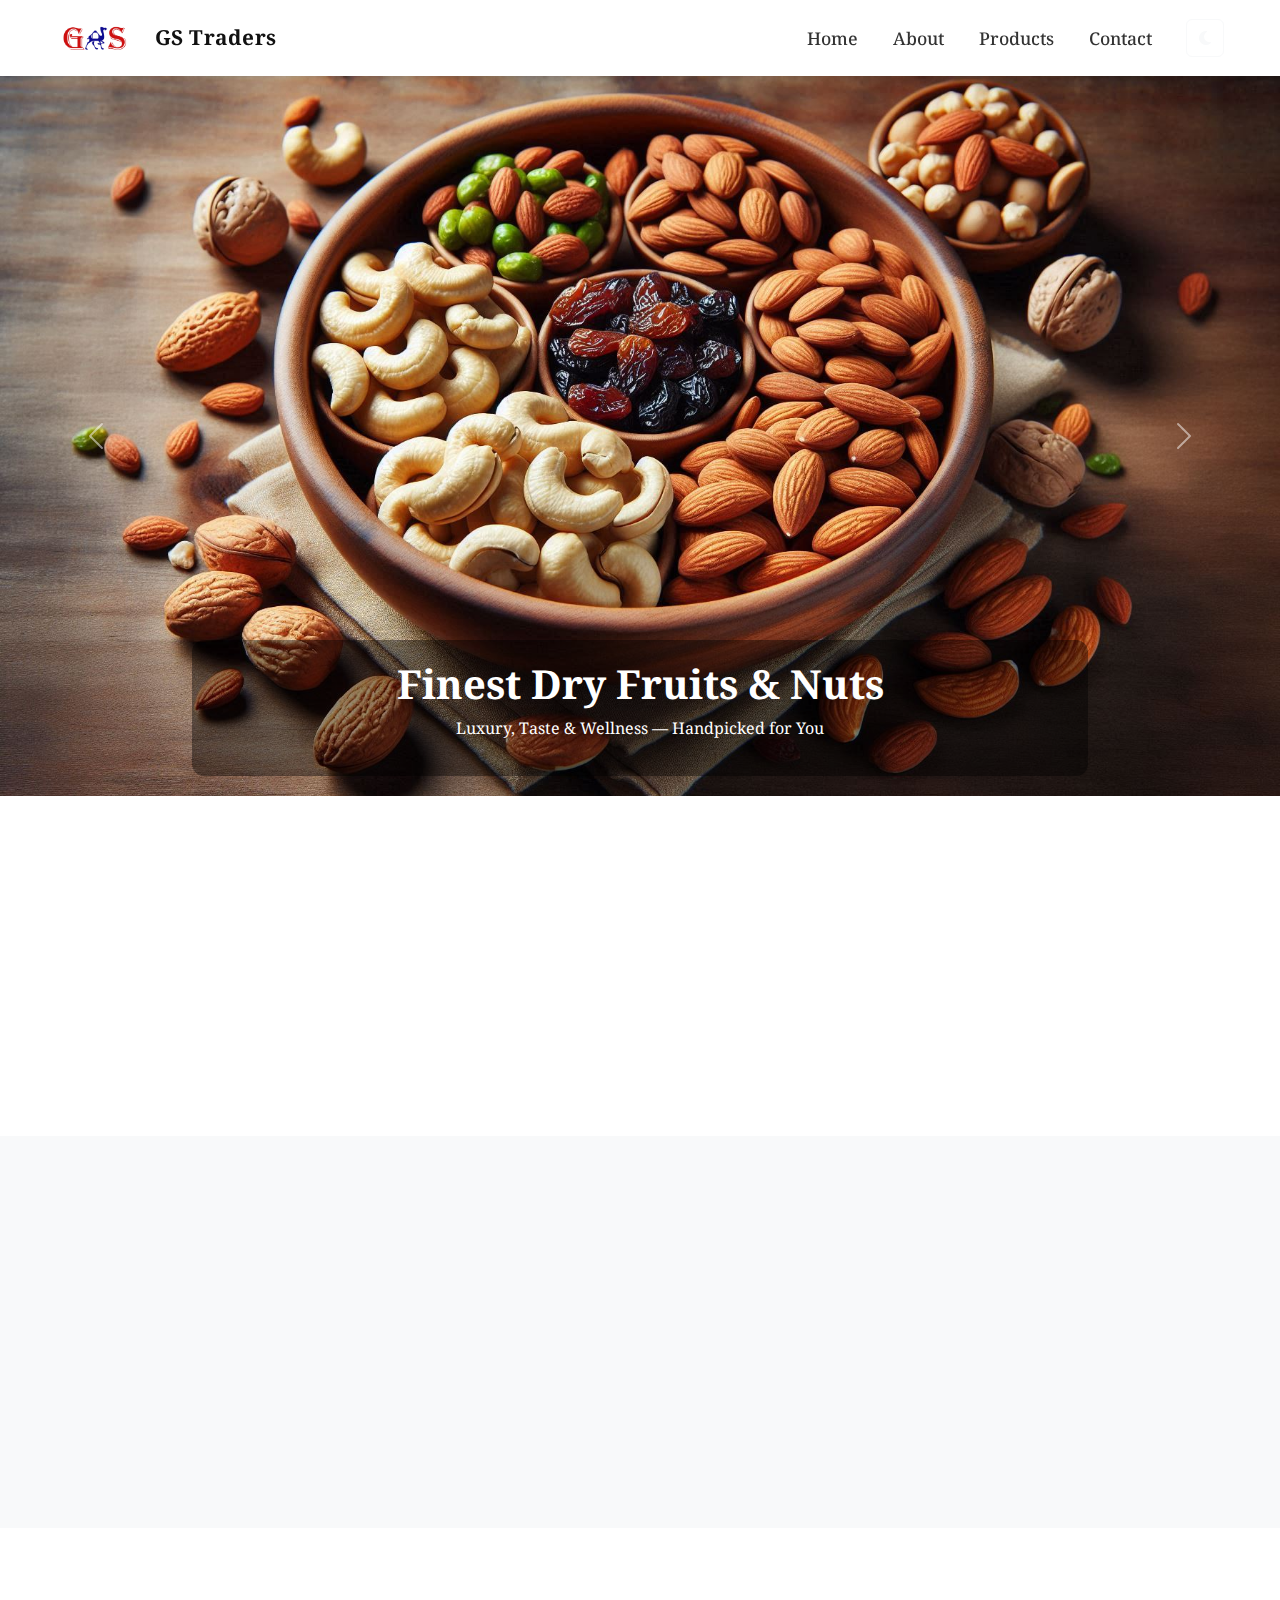
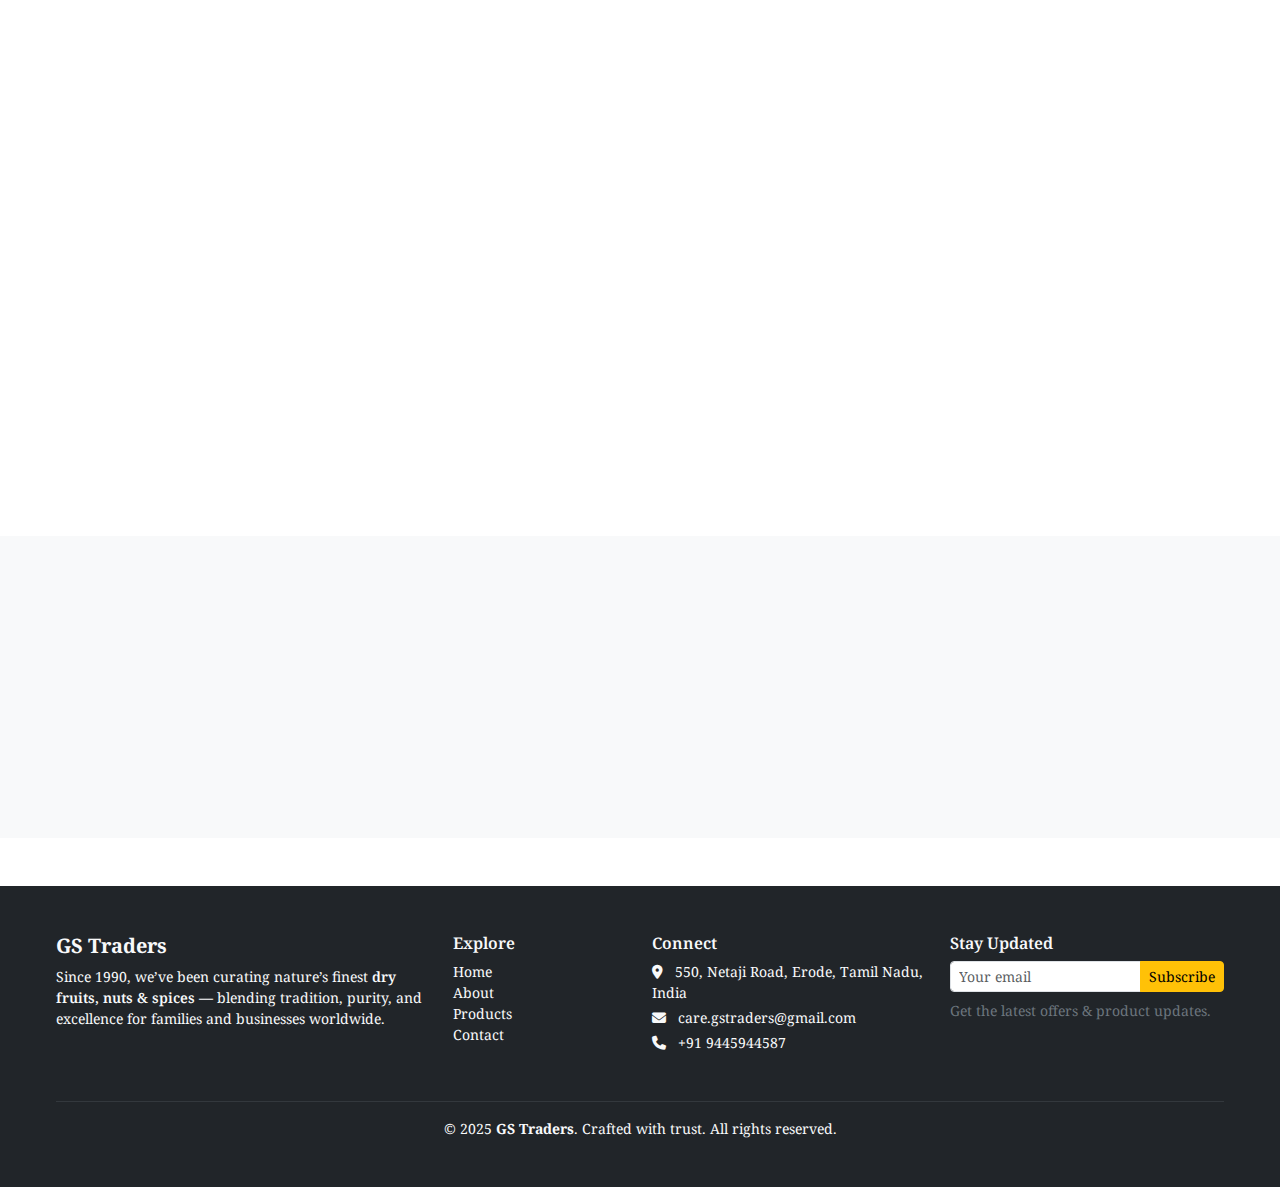
<file: index.html>
<!DOCTYPE html>
<html lang="en" data-bs-theme="light">

<head>
    <meta charset="UTF-8">
    <meta name="viewport" content="width=device-width, initial-scale=1.0">
    <title>GS Traders | Premium Dry Fruits & Nuts</title>
    <meta name="description"
        content="GS Traders offers premium dry fruits, nuts, and spices. Retail and wholesale of cashews, almonds, pistachios, raisins, dates, black pepper, and cardamom. Trusted quality since 1990.">

    <!-- Favicon -->
    <link rel="icon" href="assets/images/gsl.png" type="image/png">

    <!-- Google Fonts -->
    <link
        href="https://fonts.googleapis.com/css2?family=Noto+Serif:wght@400;700&family=Poppins:wght@400;500;600&display=swap"
        rel="stylesheet">

    <!-- CSS Libraries -->
    <link href="https://cdn.jsdelivr.net/npm/bootstrap@5.3.3/dist/css/bootstrap.min.css" rel="stylesheet">
    <link rel="stylesheet" href="https://cdnjs.cloudflare.com/ajax/libs/font-awesome/6.4.0/css/all.min.css">
    <link rel="stylesheet" href="https://unpkg.com/aos@next/dist/aos.css" />

    <!-- Your Custom CSS -->
    <link rel="stylesheet" href="assets/css/style.css">

    <!-- Open Graph / Social Sharing -->
    <meta property="og:title" content="GS Traders | Premium Dry Fruits & Nuts">
    <meta property="og:description"
        content="Retail and wholesale of premium dry fruits, nuts, and spices. Trusted quality since 1990.">
    <meta property="og:image" content="assets/images/gsl.png">
    <meta property="og:url" content="https://gstraders.mini.site/">
    <meta property="og:type" content="website">

    <!-- Twitter Card -->
    <meta name="twitter:card" content="summary_large_image">
    <meta name="twitter:title" content="GS Traders | Premium Dry Fruits & Nuts">
    <meta name="twitter:description"
        content="Retail and wholesale of premium dry fruits, nuts, and spices. Trusted quality since 1990.">
    <meta name="twitter:image" content="assets/images/gsl.png">

    <!-- Social Media Links (optional usage in head for reference) -->
    <meta name="twitter:site" content="@GS_TRADERS_">
    <meta name="instagram" content="https://www.instagram.com/gs_traders_erode">
    <meta name="facebook" content="https://www.facebook.com/profile.php?id=61579177513808&rdid=6mcbnh9eTxv6BLPH#">
    <meta name="whatsapp" content="https://wa.me/919445944587">
    <meta name="x-site" content="https://x.com/GS_TRADERS_">
</head>


<body>
    <!-- Main Navbar -->
    <nav class="navbar navbar-expand-lg shadow-sm sticky-top custom-navbar">
        <div class="container">
            <!-- Brand -->
            <a class="navbar-brand d-flex align-items-left" href="index.html">
                <img src="assets/images/gsl.png" alt="GS Traders Logo" height="45">
                <span class="ms-2 fw-bold brand-text">GS Traders</span>
            </a>

            <!-- Toggler -->
            <button class="navbar-toggler" type="button" data-bs-toggle="collapse" data-bs-target="#navMenu">
                <span class="navbar-toggler-icon"></span>
            </button>

            <!-- Menu -->
            <div class="collapse navbar-collapse justify-content-end" id="navMenu">
                <ul class="navbar-nav mb-2 mb-lg-0">
                    <li class="nav-item">
                        <a class="nav-link active" href="index.html">Home</a>
                    </li>
                    <li class="nav-item">
                        <a class="nav-link" href="about.html">About</a>
                    </li>
                    <li class="nav-item">
                        <a class="nav-link" href="products.html">Products</a>
                    </li>
                    <li class="nav-item">
                        <a class="nav-link" href="contact.html">Contact</a>
                    </li>
                </ul>
                <!-- Dark Mode Toggle -->
                <button class="btn btn-outline-light ms-lg-3" id="darkModeToggle">
                    <i class="fas fa-moon"></i>
                </button>
            </div>
        </div>
    </nav>

    <!-- Hero Carousel -->
    <div id="heroCarousel" class="carousel slide hero-carousel" data-bs-ride="carousel" data-bs-interval="2500">
        <div class="carousel-inner">

            <!-- Dry Fruits Slide -->
            <div class="carousel-item active">
                <a href="products.html#dryfruits">
                    <img src="assets/images/dryfruits/6.jpeg" class="d-block w-100" alt="Dry Fruits Collection">
                    <div class="carousel-caption hero-text">
                        <h1 class="fw-bold">Finest Dry Fruits & Nuts</h1>
                        <p>Luxury, Taste & Wellness — Handpicked for You</p>
                    </div>
                </a>
            </div>

            <!-- Dates Slide -->
            <div class="carousel-item">
                <a href="products.html#dates">
                    <img src="assets/images/dates/2.jpeg" class="d-block w-100" alt="Premium Dates Collection">
                    <div class="carousel-caption hero-text">
                        <h1 class="fw-bold">Premium Dates</h1>
                        <p>Sweetness of Nature, Delivered Fresh</p>
                    </div>
                </a>
            </div>

            <!-- Spices Slide -->
            <div class="carousel-item">
                <a href="products.html#spices">
                    <img src="assets/images/spices/2.jpeg" class="d-block w-100" alt="Authentic Spices Collection">
                    <div class="carousel-caption hero-text">
                        <h1 class="fw-bold">Authentic Spices</h1>
                        <p>Adding Richness & Aroma to Every Dish</p>
                    </div>
                </a>
            </div>

        </div>

        <!-- Carousel Controls -->
        <button class="carousel-control-prev" type="button" data-bs-target="#heroCarousel" data-bs-slide="prev">
            <span class="carousel-control-prev-icon" aria-hidden="true"></span>
            <span class="visually-hidden">Previous</span>
        </button>
        <button class="carousel-control-next" type="button" data-bs-target="#heroCarousel" data-bs-slide="next">
            <span class="carousel-control-next-icon" aria-hidden="true"></span>
            <span class="visually-hidden">Next</span>
        </button>
    </div>

    <!-- Categories -->
    <section class="py-5" id="categories">
        <div class="container">
            <h2 class="section-title text-center mb-5" data-aos="fade-up">Our Categories</h2>
            <div class="row g-4">
                <div class="col-md-3 col-6" data-aos="zoom-in">
                    <div class="card category-card text-center p-4">
                        <img src="assets/images/icons/4.png" alt="Dry Fruits" class="mb-3 d-block mx-auto"
                            style="width:50px; height:50px;">
                        <h5>Dry Fruits</h5>
                    </div>
                </div>

                <div class="col-md-3 col-6" data-aos="zoom-in" data-aos-delay="100">
                    <div class="card category-card text-center p-4">
                        <img src="assets/images/icons/2.png" alt="Dry Fruits" class="mb-3 d-block mx-auto"
                            style="width:50px; height:50px;">
                        <h5>Healthy Nuts</h5>
                    </div>
                </div>
                <div class="col-md-3 col-6" data-aos="zoom-in" data-aos-delay="200">
                    <div class="card category-card text-center p-4">
                        <img src="assets/images/icons/7.png" alt="Dry Fruits" class="mb-3 d-block mx-auto"
                            style="width:50px; height:50px;">
                        <h5>Dates</h5>
                    </div>
                </div>
                <div class="col-md-3 col-6" data-aos="zoom-in" data-aos-delay="300">
                    <div class="card category-card text-center p-4">
                        <img src="assets/images/icons/3.png" alt="Dry Fruits" class="mb-3 d-block mx-auto"
                            style="width:50px; height:50px;">
                        <h5>Spices</h5>
                    </div>
                </div>
            </div>
        </div>
    </section>

    <!-- Health Benefits -->
    <section class="bg-light py-5" id="health-benefits">
        <div class="container">
            <h2 class="section-title text-center mb-5" data-aos="fade-up">Health Benefits</h2>
            <div class="row g-4">
                <!-- Heart Health -->
                <div class="col-md-4 text-center" data-aos="fade-right">
                    <i class="fas fa-heart fa-2x text-danger mb-3"></i>
                    <p>Supports heart health & boosts immunity</p>
                </div>

                <!-- Brain Function -->
                <div class="col-md-4 text-center" data-aos="fade-up">
                    <i class="fas fa-brain fa-2x text-primary mb-3"></i>
                    <p>Improves brain function & memory</p>
                </div>

                <!-- Energy & Strength -->
                <div class="col-md-4 text-center" data-aos="fade-left">
                    <i class="fas fa-dumbbell fa-2x text-success mb-3"></i>
                    <p>Provides natural energy & strength</p>
                </div>

                <!-- Dry Fruits -->
                <div class="col-md-4 text-center" data-aos="fade-right">
                    <i class="fas fa-apple-alt fa-2x text-warning mb-3"></i>
                    <p>Dry fruits aid digestion & improve gut health</p>
                </div>

                <!-- Nuts -->
                <div class="col-md-4 text-center" data-aos="fade-up">
                    <i class="fas fa-seedling fa-2x text-success mb-3"></i>
                    <p>Nuts are rich in protein & healthy fats</p>
                </div>

                <!-- Spices -->
                <div class="col-md-4 text-center" data-aos="fade-left">
                    <i class="fas fa-pepper-hot fa-2x text-danger mb-3"></i>
                    <p>Spices have anti-inflammatory properties</p>
                </div>
            </div>
        </div>
    </section>

    <!-- Why Choose Us -->
    <section class="py-5" id="why-choose-us">
        <div class="container">
            <h2 class="section-title text-center mb-5" data-aos="fade-up">Why Choose Us</h2>
            <div class="row g-4">
                <div class="col-md-4 text-center" data-aos="zoom-in">
                    <i class="fas fa-crown fa-3x text-warning mb-3"></i>
                    <h5 class="fw-bold">35+ Years of Legacy</h5>
                    <p>Since 1990, we have built a heritage of trust, quality, and consistency in every product we
                        deliver.</p>
                </div>
                <div class="col-md-4 text-center" data-aos="zoom-in" data-aos-delay="100">
                    <i class="fas fa-industry fa-3x text-warning mb-3"></i>
                    <h5 class="fw-bold">In-House Cashew Processing</h5>
                    <p>From raw imports to polished perfection, our cashew unit ensures unmatched freshness & flavor.
                    </p>
                </div>
                <div class="col-md-4 text-center" data-aos="zoom-in" data-aos-delay="200">
                    <i class="fas fa-seedling fa-3x text-warning mb-3"></i>
                    <h5 class="fw-bold">Direct Sourcing</h5>
                    <p>We work directly with farmers and global origins—no middlemen, ensuring purity and authenticity.
                    </p>
                </div>
            </div>
            <div class="row g-4 mt-4">
                <div class="col-md-4 text-center" data-aos="zoom-in" data-aos-delay="300">
                    <i class="fas fa-balance-scale fa-3x text-warning mb-3"></i>
                    <h5 class="fw-bold">Premium Yet Fair Pricing</h5>
                    <p>Luxury doesn’t have to be inaccessible. Our pricing balances affordability with unmatched
                        quality.</p>
                </div>
                <div class="col-md-4 text-center" data-aos="zoom-in" data-aos-delay="400">
                    <i class="fas fa-store fa-3x text-warning mb-3"></i>
                    <h5 class="fw-bold">Trusted by Businesses</h5>
                    <p>Supplying supermarkets, bakeries, restaurants & outlets, we’re a partner for both wholesale &
                        retail.</p>
                </div>
                <div class="col-md-4 text-center" data-aos="zoom-in" data-aos-delay="500">
                    <i class="fas fa-certificate fa-3x text-warning mb-3"></i>
                    <h5 class="fw-bold">Certified & Reliable</h5>
                    <p>With FSSAI, GST & business licenses, every GS Traders product meets the highest quality
                        benchmarks.</p>
                </div>
            </div>
        </div>
    </section>

    <!-- About Preview -->
    <section class="py-5 bg-light">
        <div class="container text-center" data-aos="fade-up">
            <h2 class="section-title mb-4">About GS Traders</h2>
            <p class="lead">
                Greatness is not built overnight — it is crafted, refined, and perfected over time.
                Since 1990, <strong>GS Traders</strong> has curated nature’s purest
                <span class="text-dark">dry fruits, nuts, dates & spices</span>,
                delivering unmatched quality with every grain, every bite, every experience.
            </p>
            <a href="about.html" class="btn btn-dark mt-3 px-4 py-2">Know More</a>
        </div>
    </section>


    <!-- Footer -->
    <footer class="py-5 mt-5 bg-dark text-light">
        <div class="container">
            <div class="row">
                <!-- Brand -->
                <div class="col-md-4 mb-3">
                    <h5 class="fw-bold">GS Traders</h5>
                    <p class="small">
                        Since 1990, we’ve been curating nature’s finest
                        <span class="fw-semibold">dry fruits, nuts & spices</span> —
                        blending tradition, purity, and excellence for families and businesses worldwide.
                    </p>
                </div>
                <!-- Quick Links -->
                <div class="col-md-2 mb-3">
                    <h6 class="fw-semibold">Explore</h6>
                    <ul class="list-unstyled small">
                        <li><a href="index.html" class="text-light text-decoration-none">Home</a></li>
                        <li><a href="about.html" class="text-light text-decoration-none">About</a></li>
                        <li><a href="products.html" class="text-light text-decoration-none">Products</a></li>
                        <li><a href="contact.html" class="text-light text-decoration-none">Contact</a></li>
                    </ul>
                </div>
                <!-- Contact -->
                <div class="col-md-3 mb-3">
                    <h6 class="fw-semibold">Connect</h6>
                    <p class="small mb-1"><i class="fas fa-map-marker-alt me-2"></i> 550, Netaji Road, Erode, Tamil Nadu, India</p>
                    <p class="small mb-1"><i class="fas fa-envelope me-2"></i> care.gstraders@gmail.com</p>
                    <p class="small"><i class="fas fa-phone me-2"></i> +91 9445944587</p>
                </div>
                <!-- Newsletter -->
                <div class="col-md-3 mb-3">
                    <h6 class="fw-semibold">Stay Updated</h6>
                    <form>
                        <div class="input-group">
                            <input type="email" class="form-control form-control-sm" placeholder="Your email">
                            <button class="btn btn-warning btn-sm">Subscribe</button>
                        </div>
                        <small class="d-block mt-2 text-secondary">Get the latest offers & product updates.</small>
                    </form>
                </div>
            </div>
            <hr class="border-secondary">
            <div class="text-center">
                <p class="mb-0 small">&copy; 2025 <strong>GS Traders</strong>. Crafted with trust. All rights reserved.
                </p>
            </div>
        </div>
    </footer>

    <script src="https://cdn.jsdelivr.net/npm/bootstrap@5.3.3/dist/js/bootstrap.bundle.min.js"></script>
    <script src="https://unpkg.com/aos@next/dist/aos.js"></script>
    <script>
        AOS.init();
        const toggleBtn = document.getElementById("darkModeToggle");
        toggleBtn.addEventListener("click", () => {
            let htmlTag = document.documentElement;
            let current = htmlTag.getAttribute("data-bs-theme");
            htmlTag.setAttribute("data-bs-theme", current === "dark" ? "light" : "dark");
            toggleBtn.innerHTML = current === "dark" ? '<i class="fas fa-moon"></i>' : '<i class="fas fa-sun"></i>';
        });
    </script>
</body>

</html>
</file>
<file: assets/css/style.css>
/* GS Traders - luxury theme CSS
   Place at: assets/css/style.css
*/

/* -------------------------
   Root variables (light/dark)
   ------------------------- */
:root {
  --bg: #ffffff;
  --text: #111111;
  --muted: #6b6b6b;
  --gold: #b88b2f;
  --gold-dark: #caa95a;
  --card: #ffffff;
  --glass: rgba(255, 255, 255, 0.6);
  --shadow: 0 8px 30px rgba(16, 24, 40, 0.08);
  --transition: 300ms cubic-bezier(.2, .9, .3, 1);
  --nav-height: 76px;
}

/* dark theme overrides */
html[data-theme="dark"] {
  --bg: #0f0f10;
  --text: #e9e9e9;
  --muted: #bdbdbd;
  --gold: #d7b86b;
  --card: #121212;
  --glass: rgba(255, 255, 255, 0.04);
  --shadow: 0 10px 40px rgba(0, 0, 0, 0.6);
}

/* -------------------------
   Base
   ------------------------- */
* {
  box-sizing: border-box;
}

html,
body {
  height: 100%;
  background: var(--bg);
  color: var(--text);
  font-family: "Poppins", system-ui, -apple-system, "Segoe UI", Roboto, "Helvetica Neue", Arial;
  -webkit-font-smoothing: antialiased;
  -moz-osx-font-smoothing: grayscale;
  scroll-behavior: smooth;
}

a {
  color: inherit;
  text-decoration: none;
}

img {
  max-width: 100%;
  display: block;
}

/* -------------------------
   Utility
   ------------------------- */
.container {
  max-width: 1200px;
  margin-left: auto;
  margin-right: auto;
  padding-left: 1rem;
  padding-right: 1rem;
}

/* -------------------------
   Luxury Navbar
   ------------------------- */
.navbar {
  height: var(--nav-height);
  transition: background var(--transition), box-shadow var(--transition), color var(--transition);
  font-family: "Noto Serif", "Times New Roman", serif;
  background: #fff;
  box-shadow: var(--shadow);
}

.navbar .navbar-brand {
  display: flex;
  align-items: center;
  gap: .6rem;
  font-family: "Noto Serif", "Times New Roman", serif;
  font-weight: 700;
  font-size: 1.3rem;
  letter-spacing: 0.5px;
  color: var(--text);
}

.logo {
  height: 56px;
  width: auto;
  object-fit: contain;
  display: block;
}

/* nav links */
.navbar .nav-link {
  color: #333 !important;
  font-weight: 500;
  margin: 0 .6rem;
  font-size: 1.1rem;
  position: relative;
  padding: .45rem .5rem;
  transition: color var(--transition);
}

.navbar .nav-link:hover {
  color: var(--gold) !important;
}

/* underline hover effect */
.navbar .nav-link::after {
  content: "";
  position: absolute;
  left: 50%;
  transform: translateX(-50%) scaleX(0);
  bottom: -6px;
  height: 2px;
  width: 40%;
  background: var(--gold);
  border-radius: 4px;
  transition: transform var(--transition);
  transform-origin: center;
}

.navbar .nav-link:hover::after {
  transform: translateX(-50%) scaleX(1);
}

/* dark mode navbar */
html[data-theme="dark"] .navbar {
  background-color: #111 !important;
}

html[data-theme="dark"] .navbar .nav-link {
  color: #f1f1f1 !important;
}

html[data-theme="dark"] .navbar .nav-link:hover {
  color: var(--gold) !important;
}

html[data-theme="dark"] .navbar .navbar-brand,
html[data-theme="dark"] .navbar .brand-text {
  color: #fff !important;
}

/* mobile toggler */
.navbar-toggler {
  border: 0;
}

/* -------------------------
   Hero slider
   ------------------------- */
#hero {
  position: relative;
  height: calc(100vh - var(--nav-height));
  margin-top: var(--nav-height);
  overflow: hidden;
  display: block;
}

.hero-slide {
  position: absolute;
  inset: 0;
  background-size: cover;
  background-position: center;
  opacity: 0;
  transform: scale(1.02);
  transition: opacity 700ms ease, transform 900ms ease;
  display: flex;
  align-items: center;
  justify-content: center;
  padding: 3rem 1rem;
}

.hero-slide.active {
  opacity: 1;
  transform: scale(1);
  z-index: 1;
}

.hero-slide::before {
  content: '';
  position: absolute;
  inset: 0;
  background: radial-gradient(ellipse at center, rgba(0, 0, 0, 0.20) 0%, rgba(0, 0, 0, 0.45) 60%);
  pointer-events: none;
}

/* hero content */
.hero-content {
  position: relative;
  z-index: 2;
  max-width: 1000px;
  color: #fff;
  text-align: center;
}

.hero-content h1 {
  font-family: "Noto Serif", "Times New Roman", serif;
  font-size: clamp(2.1rem, 4.8vw, 4.2rem);
  line-height: 1.02;
  margin-bottom: .6rem;
  letter-spacing: -0.6px;
}

.hero-content p {
  font-family: "Poppins", sans-serif;
  font-size: clamp(1rem, 1.6vw, 1.25rem);
  margin-bottom: 1.25rem;
  opacity: 0.95;
}

/* gold button */
.btn-gold {
  background: linear-gradient(90deg, var(--gold), var(--gold-dark));
  color: #fff;
  border: none;
  padding: .85rem 1.6rem;
  border-radius: 40px;
  font-weight: 600;
  box-shadow: 0 8px 30px rgba(0, 0, 0, 0.18);
  transition: transform 180ms ease, box-shadow 180ms ease, opacity 180ms;
}

.btn-gold:hover {
  transform: translateY(-3px);
  opacity: 0.95;
}

/* -------------------------
   Categories interactive grid
   ------------------------- */
.section-title {
  font-family: "Noto Serif", serif;
  font-size: clamp(1.4rem, 2.2vw, 2rem);
}

.category-box {
  background: var(--card);
  border-radius: 14px;
  padding: 1.5rem;
  height: 160px;
  display: flex;
  align-items: center;
  justify-content: center;
  cursor: pointer;
  transition: transform var(--transition), box-shadow var(--transition);
  box-shadow: var(--shadow);
  position: relative;
  overflow: visible;
}

.category-box h4 {
  margin: 0;
  font-family: "Noto Serif", serif;
  font-size: 1.05rem;
  color: var(--text);
}

.category-box:hover {
  transform: translateY(-10px) scale(1.01);
  box-shadow: 0 18px 40px rgba(0, 0, 0, 0.12);
}

/* expanded sample list (hidden on desktop unless hovered) */
.category-box .sample {
  position: absolute;
  left: 50%;
  transform: translateX(-50%) translateY(110%);
  min-width: 220px;
  background: var(--card);
  border-radius: 10px;
  padding: .6rem;
  box-shadow: 0 12px 30px rgba(0, 0, 0, 0.12);
  display: none;
  z-index: 20;
}

.category-box:hover .sample {
  display: block;
}

/* sample links */
.sample a {
  display: block;
  padding: .45rem .6rem;
  color: var(--text);
  text-decoration: none;
  border-radius: 6px;
  transition: background var(--transition), color var(--transition);
}

.sample a:hover {
  background: var(--glass);
  color: var(--gold);
}

/* -------------------------
   Health benefits
   ------------------------- */
#benefits .fas {
  color: var(--gold);
  margin-bottom: .5rem;
}

#benefits p {
  margin: 0;
  font-weight: 600;
  color: var(--text);
}

/* -------------------------
   Heritage / About preview
   ------------------------- */
.heritage {
  padding: 6rem 1rem;
  background: linear-gradient(135deg, rgba(10, 10, 10, 0.95), rgba(30, 30, 30, 0.9));
  color: #fff;
  text-align: center;
}

.heritage h2 {
  font-size: clamp(1.6rem, 3.5vw, 2.6rem);
  margin-bottom: 1rem;
}

.heritage p {
  font-size: 1.05rem;
  color: rgba(255, 255, 255, 0.88);
  max-width: 900px;
  margin-left: auto;
  margin-right: auto;
}

/* -------------------------
   Product highlights
   ------------------------- */
.product-grid img {
  border-radius: 12px;
  transition: transform var(--transition), box-shadow var(--transition);
}

.product-grid img:hover {
  transform: translateY(-6px) scale(1.02);
}

/* -------------------------
   Footer
   ------------------------- */
.luxury-footer {
  background: linear-gradient(90deg, #0b0b0b, #141214);
  color: #e6e0d6;
  padding: 2.4rem 1rem;
}

.luxury-footer h5 {
  color: var(--gold);
  font-family: "Noto Serif", serif;
  font-weight: 600;
}

.luxury-footer a {
  color: rgba(230, 224, 214, 0.9);
  transition: color .2s;
}

.luxury-footer a:hover {
  color: var(--gold);
  transform: translateY(-2px);
}

/* back to top */
.back-to-top {
  position: fixed;
  right: 1.25rem;
  bottom: 1.25rem;
  width: 48px;
  height: 48px;
  border-radius: 50%;
  background: var(--gold);
  color: #fff;
  display: flex;
  align-items: center;
  justify-content: center;
  box-shadow: 0 8px 24px rgba(0, 0, 0, 0.22);
  cursor: pointer;
  transition: transform .18s ease, opacity .18s;
  z-index: 1200;
}

.back-to-top:hover {
  transform: translateY(-4px);
}

/* -------------------------
   Responsive
   ------------------------- */
@media (max-width:991px) {
  .hero-content h1 {
    font-size: clamp(1.8rem, 6vw, 2.6rem)
  }

  .hero-content p {
    font-size: 1rem
  }

  .category-box {
    height: 140px;
  }

  .category-box .sample {
    left: 10%;
    transform: translateX(0) translateY(110%);
    min-width: 180px;
  }
}

@media (max-width:576px) {
  .navbar .nav-link {
    font-size: .95rem;
    padding: .4rem;
  }

  .logo {
    height: 48px
  }

  .hero-content h1 {
    font-size: 1.8rem
  }

  #hero {
    height: 60vh;
    margin-top: var(--nav-height);
  }
}

/* --------- Inline styles from index.html --------- */

body {
  font-family: 'Noto Serif', serif;
}

.navbar {
  font-size: 1.1rem;
  font-weight: 600;
}

.navbar-brand img {
  height: 50px;
}

.hero-carousel img {
  object-fit: cover;
  height: 80vh;
}

.hero-text {
  background: rgba(0, 0, 0, 0.4);
  padding: 20px;
  border-radius: 12px;
}

.section-title {
  font-size: 2.5rem;
  font-weight: 700;
}

.category-card {
  transition: all 0.3s ease;
  cursor: pointer;
}

.category-card:hover {
  transform: translateY(-8px);
  box-shadow: 0px 6px 20px rgba(0, 0, 0, 0.2);
}

footer {
  background: #111;
  color: #bbb;
}

footer a {
  color: #ddd;
  text-decoration: none;
}

footer a:hover {
  color: #f0c040;
}
</file>
